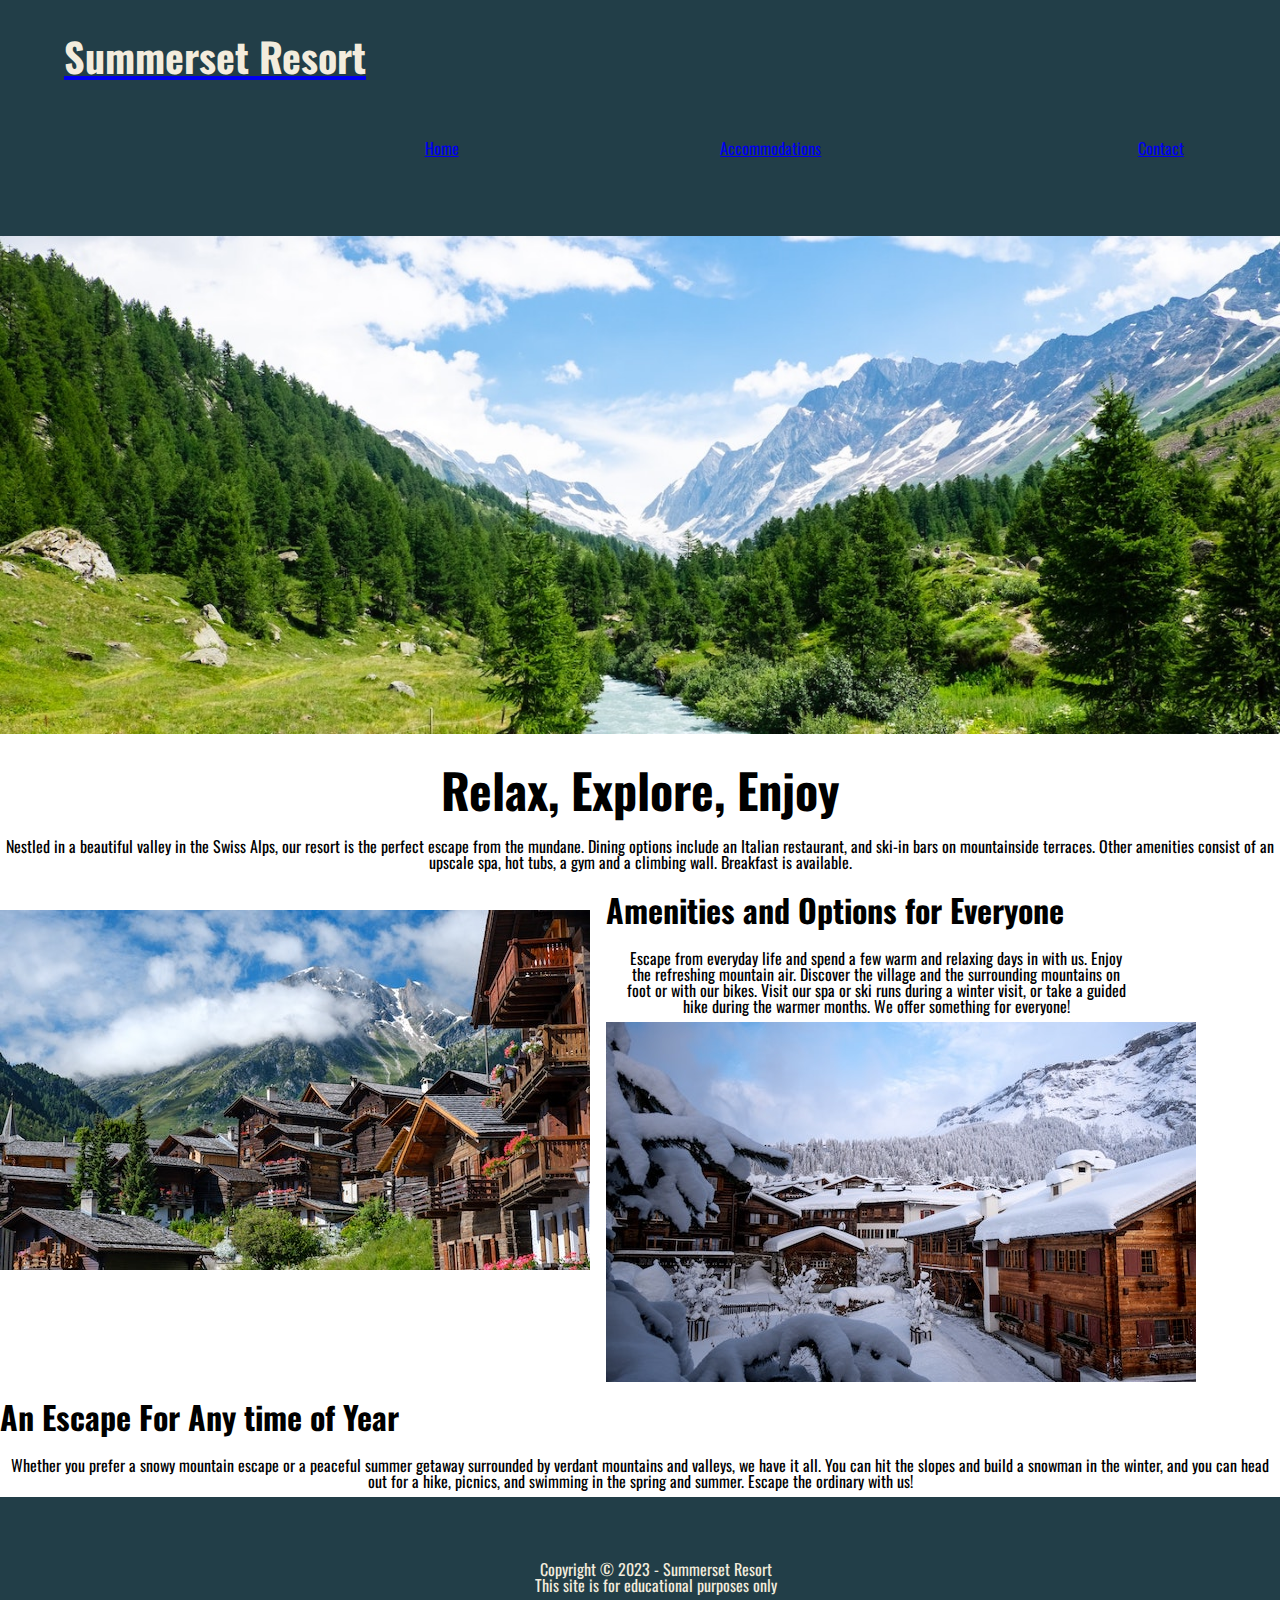
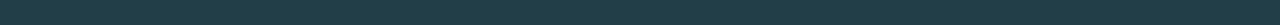
<file: Final Project Design Option 2 copy/index.html>
<!DOCTYPE html>
<html lang="en">
    <head>
        <meta charset="utf-8">
        <title>Summerset Resort</title>
        <meta name="author" content="Jade Castro">
        <meta name="description" content="Final Resort Website">

        <link rel="shortcut icon" href="images/favicon.ico" type="image/x-icon">
        <link rel="icon" href="images/favicon.ico" type="image/x-icon">

        <link rel="preconnect" href="https://fonts.googleapis.com">
        <link rel="preconnect" href="https://fonts.gstatic.com" crossorigin>
        <link href="https://fonts.googleapis.com/css2?family=Oswald:wght@400;700&display=swap" rel="stylesheet">

        <link rel="stylesheet" href="styles.css">
    </head>
    <body>
        <header>
            <a href="#" aria-label="go to home page"><h1>Summerset Resort</h1></a>
            <nav>
                <ul>
                    <li><a href="index.html">Home</a></li>
                    <li><a href="#">Accommodations</a></li>
                    <li><a href="contact.html">Contact</a></li>
                </ul>
            </nav>
        </header>

        <main>
            <section id="image">
                <img src="images/swiss-valley.jpg" alt="green valley with mountains" width="1440" height="400">
            </section>
            <h2>Relax, Explore, Enjoy</h2>
            <p> Nestled in a beautiful valley in the Swiss Alps, our resort is the perfect escape from the mundane. Dining options include an Italian restaurant, and ski-in bars on mountainside terraces. Other amenities consist of an upscale spa, hot tubs, a gym and a climbing wall. Breakfast is available.</p>
            
            <section id="one">
                <img src="images/swiss-chalet.jpg" alt="a cluster of chalets in the mountain" width="590" height="360">
                <h3>Amenities and Options for Everyone</h3>
                <div>
                    <p> Escape from everyday life and spend a few warm and relaxing days in with us. Enjoy the refreshing mountain air. Discover the village and the surrounding mountains on foot or with our bikes. Visit our spa or ski runs during a winter visit, or take a guided hike during the warmer months. We offer something for everyone!</p>
                </div>
            </section>

            <section id="two">
                <img src="images/snowy-chalet.jpg" alt="a cluster of snow covered chalets in the mountain" width="590" height="360">
                <h3>An Escape For Any time of Year</h3>
                <div>
                    <p> Whether you prefer a snowy mountain escape or a peaceful summer getaway surrounded by verdant mountains and valleys, we have it all. You can hit the slopes and build a snowman in the winter, and you can head out for a hike, picnics, and swimming in the spring and summer. Escape the ordinary with us!</p>
                </div>
            </section>
        </main>
        <footer>
            <p>Copyright &copy; 2023 - Summerset Resort</p>
            <p> This site is for educational purposes only</p>
        </footer>
    </body>
</html>
</file>
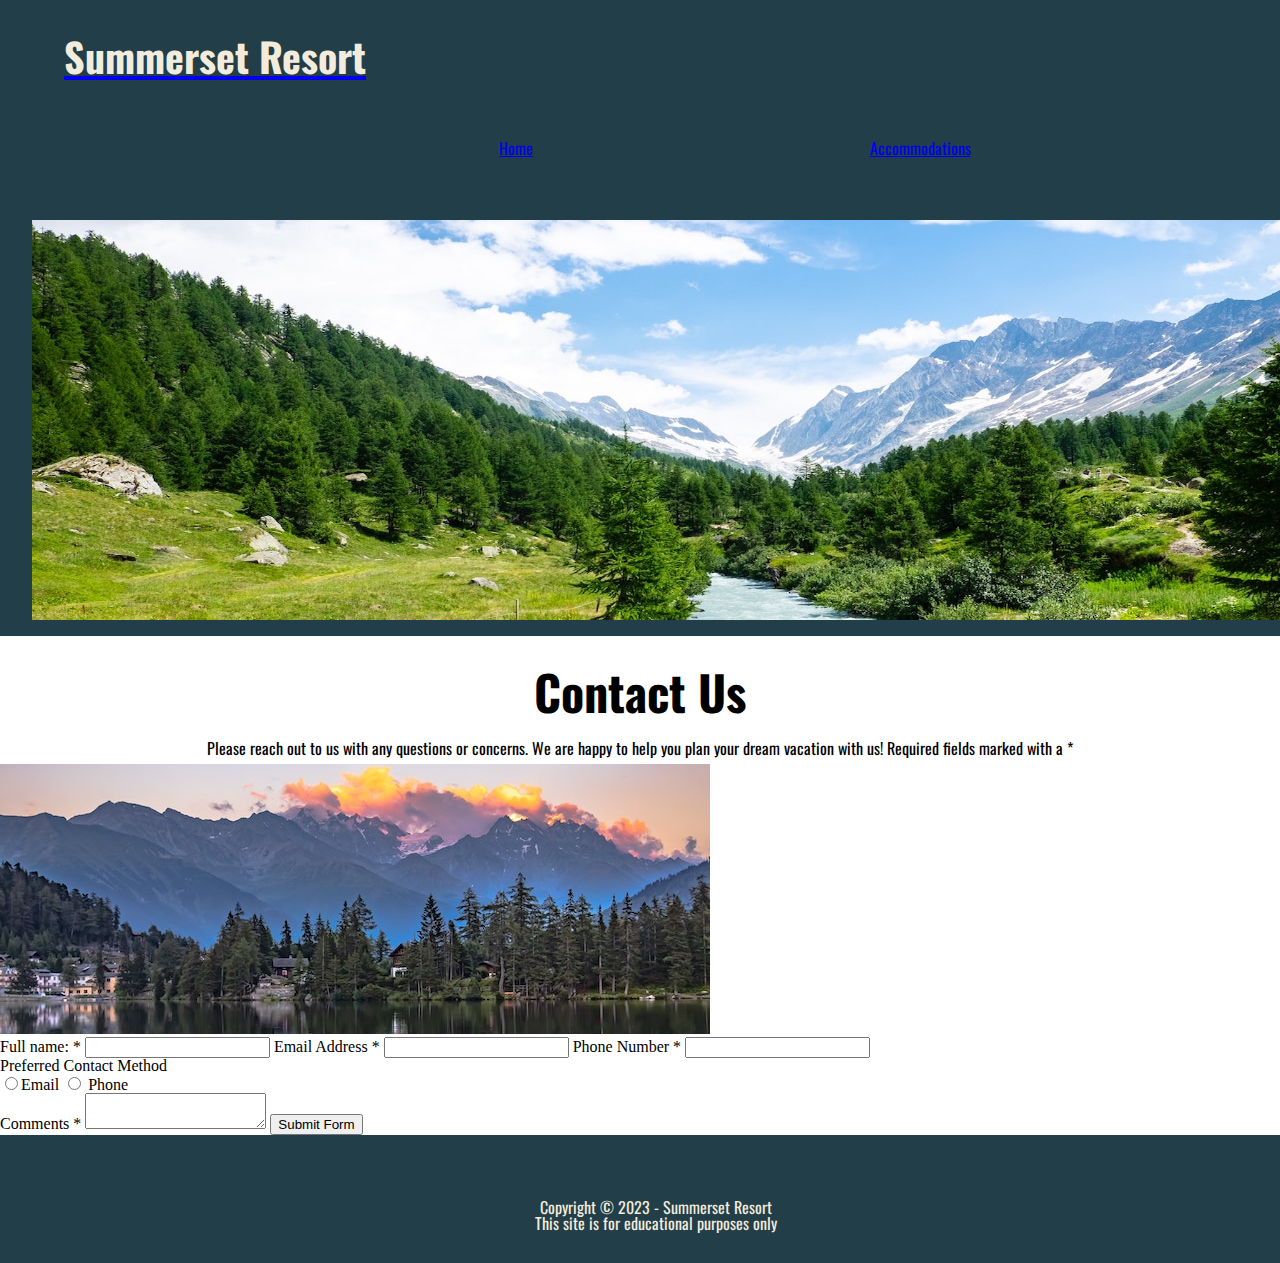
<file: Final Project Design Option 2 copy/contact.html>
<!DOCTYPE html>
<html lang="en">
    <head>
        <meta charset="utf-8">
        <title>Summerset Resort</title>
        <meta name="author" content="Jade Castro">
        <meta name="description" content="Final Resort Website">

        <link rel="shortcut icon" href="images/favicon.ico" type="image/x-icon">
        <link rel="icon" href="images/favicon.ico" type="image/x-icon">

        <link rel="preconnect" href="https://fonts.googleapis.com">
        <link rel="preconnect" href="https://fonts.gstatic.com" crossorigin>
        <link href="https://fonts.googleapis.com/css2?family=Oswald:wght@400;700&display=swap" rel="stylesheet">

        <link rel="stylesheet" href="styles.css">
    </head>
    <body>
        <header>
           <a href="index.html" aria-label="go to home page"><h1>Summerset Resort</h1></a>
            <nav>
                <ul>
                    <li><a href="index.html">Home</a></li>
                    <li><a href="#">Accommodations</a></li>
                    <li><a href="contact.html">Contact</a></li>
                </ul>
            </nav>
            <img src="images/swiss-valley.jpg" alt="green valley with mountains" width="1440" height="400">
        </header>

        <main>
          <h2>Contact Us</h2>
          <p>Please reach out to us with any questions or concerns. We are happy to help you plan your dream vacation with us!
            Required fields marked with a *</p>
            <img src="images/swiss-sunset.jpg" alt="lots of trees bordering the mountains and sunset" width="710" height="270">
            <form action="https://wp.zybooks.com/form-viewer.php" method="POST">
                <label for="my-name">Full name: <span class="required">*</span></label>
                <input type="text" name="my-name" id="my-name" required>

                <label for="my-email">Email Address <span class="required">*</span></label>
                <input type="email" name="my-email" id="my-email" required>

                <label for="my-number">Phone Number <span class="required">*</span></label>
                <input type="text" name="my-number" id="my-number" required>

                <fieldset>
                    <legend>Preferred Contact Method</legend>
                    <input type="radio" name="contact-pref" id="pref-email"
                    <label for="pref-email">Email</label>
                    <input type="radio" name="contact-pref" id="pref-phone">
                    <label for="pref-phone">Phone</label>
                </fieldset>

                <label for="my-comments">Comments <span class="required">*</span></label>
                <textarea name="my-number" id="my-number" required></textarea>

                <input type="submit" name="my-submit" id="my-submit" value="Submit Form">
            </form>
        </main>
        <footer>
            <p>Copyright &copy; 2023 - Summerset Resort</p>
            <p> This site is for educational purposes only</p>
        </footer>
    </body>
</html>
</file>
<file: Final Project Design Option 2 copy/styles.css>
/* OBFUSCATED BY CSSOBFUSCATOR.COM at 2023/12/02 05:29:37 */
body,div,html,span{margin-left:0;}div,span,html,body{margin-bottom:0;}body,html,span,div{margin-right:0;}div,body,span,html{margin-top:0;}span,body,html,div{padding-left:0;}span,html,body,div{padding-bottom:0;}body,html,span,div{padding-right:0;}div,html,span,body{padding-top:0;}html{border-left-width:0;}html{border-bottom-width:0;}html{border-right-width:0;}html{border-top-width:0;}html{border-left-style:none;}html{border-bottom-style:none;}html{border-right-style:none;}html{border-top-style:none;}html{border-left-color:currentColor;}html{border-bottom-color:currentColor;}html{border-right-color:currentColor;}html{border-top-color:currentColor;}html{border-image:none;}html{font-size:100%;}html{font:inherit;}body,div,span,html{vertical-align:baseline;}body{border-left-width:0;}body{border-bottom-width:0;}body{border-right-width:0;}body{border-top-width:0;}body{border-left-style:none;}body{border-bottom-style:none;}body{border-right-style:none;}body{border-top-style:none;}body{border-left-color:currentColor;}body{border-bottom-color:currentColor;}body{border-right-color:currentColor;}body{border-top-color:currentColor;}body{border-image:none;}body{font-size:100%;}body{font:inherit;}blockquote:before{content:"";}div{border-left-width:0;}div{border-bottom-width:0;}div{border-right-width:0;}div{border-top-width:0;}div{border-left-style:none;}div{border-bottom-style:none;}div{border-right-style:none;}div{border-top-style:none;}div{border-left-color:currentColor;}div{border-bottom-color:currentColor;}div{border-right-color:currentColor;}div{border-top-color:currentColor;}div{border-image:none;}div{font-size:100%;}div{font:inherit;}span{border-left-width:0;}span{border-bottom-width:0;}span{border-right-width:0;}span{border-top-width:0;}span{border-left-style:none;}span{border-bottom-style:none;}span{border-right-style:none;}span{border-top-style:none;}span{border-left-color:currentColor;}span{border-bottom-color:currentColor;}span{border-right-color:currentColor;}span{border-top-color:currentColor;}span{border-image:none;}span{font-size:100%;}span{font:inherit;}h1,iframe,object,applet{margin-left:0;}object,iframe,applet,h1{margin-bottom:0;}h1,object,iframe,applet{margin-right:0;}iframe,applet,object,h1{margin-top:0;}h1,iframe,object,applet{padding-left:0;}applet,object,iframe,h1{padding-bottom:0;}object,applet,h1,iframe{padding-right:0;}iframe,h1,object,applet{padding-top:0;}applet{border-left-width:0;}applet{border-bottom-width:0;}applet{border-right-width:0;}applet{border-top-width:0;}applet{border-left-style:none;}applet{border-bottom-style:none;}applet{border-right-style:none;}applet{border-top-style:none;}applet{border-left-color:currentColor;}applet{border-bottom-color:currentColor;}applet{border-right-color:currentColor;}applet{border-top-color:currentColor;}applet{border-image:none;}applet{font-size:100%;}applet{font:inherit;}applet,h1,iframe,object{vertical-align:baseline;}object{border-left-width:0;}object{border-bottom-width:0;}object{border-right-width:0;}object{border-top-width:0;}object{border-left-style:none;}object{border-bottom-style:none;}blockquote:before{content:none;}object{border-right-style:none;}object{border-top-style:none;}object{border-left-color:currentColor;}object{border-bottom-color:currentColor;}object{border-right-color:currentColor;}object{border-top-color:currentColor;}object{border-image:none;}object{font-size:100%;}object{font:inherit;}iframe{border-left-width:0;}iframe{border-bottom-width:0;}iframe{border-right-width:0;}iframe{border-top-width:0;}iframe{border-left-style:none;}iframe{border-bottom-style:none;}iframe{border-right-style:none;}iframe{border-top-style:none;}iframe{border-left-color:currentColor;}iframe{border-bottom-color:currentColor;}iframe{border-right-color:currentColor;}iframe{border-top-color:currentColor;}iframe{border-image:none;}iframe{font-size:100%;}iframe{font:inherit;}h1{border-left-width:0;}h1{border-bottom-width:0;}h1{border-right-width:0;}h1{border-top-width:0;}h1{border-left-style:none;}h1{border-bottom-style:none;}h1{border-right-style:none;}h1{border-top-style:none;}h1{border-left-color:currentColor;}h1{border-bottom-color:currentColor;}h1{border-right-color:currentColor;}h1{border-top-color:currentColor;}h1{border-image:none;}h1{font-size:100%;}h1{font:inherit;}#image img{display:block;}h2,h5,h4,h3{margin-left:0;}h3,h2,h5,h4{margin-bottom:0;}h5,h2,h4,h3{margin-right:0;}h3,h5,h2,h4{margin-top:0;}h5,h4,h2,h3{padding-left:0;}h5,h3,h2,h4{padding-bottom:0;}h4,h3,h5,h2{padding-right:0;}h2,h3,h4,h5{padding-top:0;}h2{border-left-width:0;}h2{border-bottom-width:0;}h2{border-right-width:0;}h2{border-top-width:0;}h2{border-left-style:none;}h2{border-bottom-style:none;}h2{border-right-style:none;}h2{border-top-style:none;}h2{border-left-color:currentColor;}h2{border-bottom-color:currentColor;}h2{border-right-color:currentColor;}h2{border-top-color:currentColor;}h2{border-image:none;}h2{font-size:100%;}h2{font:inherit;}h3,h2{vertical-align:baseline;}h3{border-left-width:0;}h3{border-bottom-width:0;}h3{border-right-width:0;}h3{border-top-width:0;}h3{border-left-style:none;}h3{border-bottom-style:none;}blockquote:after{content:"";}h3{border-right-style:none;}h3{border-top-style:none;}h3{border-left-color:currentColor;}h3{border-bottom-color:currentColor;}h3{border-right-color:currentColor;}h3{border-top-color:currentColor;}h3{border-image:none;}h3{font-size:100%;}h3{font:inherit;}h4{border-left-width:0;}h4{border-bottom-width:0;}h4{border-right-width:0;}h4{border-top-width:0;}h4{border-left-style:none;}h4{border-bottom-style:none;}h4{border-right-style:none;}h4{border-top-style:none;}:root{--dk-blue:#223e48;}h4{border-left-color:currentColor;}h4{border-bottom-color:currentColor;}h4{border-right-color:currentColor;}h4{border-top-color:currentColor;}h4{border-image:none;}h4{font-size:100%;}h4{font:inherit;}blockquote:after{content:none;}h5,p,h6,h4{vertical-align:baseline;}h5{border-left-width:0;}h5{border-bottom-width:0;}h5{border-right-width:0;}h5{border-top-width:0;}h5{border-left-style:none;}h5{border-bottom-style:none;}h5{border-right-style:none;}h5{border-top-style:none;}h5{border-left-color:currentColor;}h5{border-bottom-color:currentColor;}h5{border-right-color:currentColor;}h5{border-top-color:currentColor;}h5{border-image:none;}h5{font-size:100%;}h5{font:inherit;}h6,blockquote,pre,p{margin-left:0;}h6,pre,p,blockquote{margin-bottom:0;}blockquote,p,pre,h6{margin-right:0;}pre,p,h6,blockquote{margin-top:0;}pre,blockquote,h6,p{padding-left:0;}pre,p,h6,blockquote{padding-bottom:0;}blockquote,p,pre,h6{padding-right:0;}blockquote,h6,pre,p{padding-top:0;}h6{border-left-width:0;}h6{border-bottom-width:0;}h6{border-right-width:0;}h6{border-top-width:0;}h6{border-left-style:none;}h6{border-bottom-style:none;}h6{border-right-style:none;}h6{border-top-style:none;}h6{border-left-color:currentColor;}h6{border-bottom-color:currentColor;}h6{border-right-color:currentColor;}h6{border-top-color:currentColor;}h6{border-image:none;}h6{font-size:100%;}h6{font:inherit;}p{border-left-width:0;}p{border-bottom-width:0;}p{border-right-width:0;}p{border-top-width:0;}p{border-left-style:none;}p{border-bottom-style:none;}p{border-right-style:none;}p{border-top-style:none;}p{border-left-color:currentColor;}p{border-bottom-color:currentColor;}p{border-right-color:currentColor;}p{border-top-color:currentColor;}p{border-image:none;}p{font-size:100%;}p{font:inherit;}blockquote{border-left-width:0;}blockquote{border-bottom-width:0;}blockquote{border-right-width:0;}blockquote{border-top-width:0;}blockquote{border-left-style:none;}blockquote{border-bottom-style:none;}blockquote{border-right-style:none;}blockquote{border-top-style:none;}blockquote{border-left-color:currentColor;}blockquote{border-bottom-color:currentColor;}blockquote{border-right-color:currentColor;}blockquote{border-top-color:currentColor;}blockquote{border-image:none;}blockquote{font-size:100%;}blockquote{font:inherit;}a,pre,abbr,blockquote{vertical-align:baseline;}pre{border-left-width:0;}pre{border-bottom-width:0;}pre{border-right-width:0;}pre{border-top-width:0;}pre{border-left-style:none;}pre{border-bottom-style:none;}pre{border-right-style:none;}pre{border-top-style:none;}pre{border-left-color:currentColor;}pre{border-bottom-color:currentColor;}pre{border-right-color:currentColor;}pre{border-top-color:currentColor;}pre{border-image:none;}pre{font-size:100%;}pre{font:inherit;}acronym,address,a,abbr{margin-left:0;}a,address,abbr,acronym{margin-bottom:0;}a,address,acronym,abbr{margin-right:0;}abbr,acronym,address,a{margin-top:0;}address,a,abbr,acronym{padding-left:0;}abbr,a,address,acronym{padding-bottom:0;}acronym,a,abbr,address{padding-right:0;}a,acronym,address,abbr{padding-top:0;}a{border-left-width:0;}a{border-bottom-width:0;}a{border-right-width:0;}a{border-top-width:0;}a{border-left-style:none;}a{border-bottom-style:none;}a{border-right-style:none;}a{border-top-style:none;}a{border-left-color:currentColor;}a{border-bottom-color:currentColor;}a{border-right-color:currentColor;}a{border-top-color:currentColor;}a{border-image:none;}a{font-size:100%;}a{font:inherit;}abbr{border-left-width:0;}abbr{border-bottom-width:0;}abbr{border-right-width:0;}abbr{border-top-width:0;}abbr{border-left-style:none;}abbr{border-bottom-style:none;}abbr{border-right-style:none;}q:before{content:"";}abbr{border-top-style:none;}abbr{border-left-color:currentColor;}abbr{border-bottom-color:currentColor;}abbr{border-right-color:currentColor;}abbr{border-top-color:currentColor;}abbr{border-image:none;}abbr{font-size:100%;}abbr{font:inherit;}acronym{border-left-width:0;}acronym{border-bottom-width:0;}acronym{border-right-width:0;}acronym{border-top-width:0;}acronym{border-left-style:none;}acronym{border-bottom-style:none;}acronym{border-right-style:none;}acronym{border-top-style:none;}acronym{border-left-color:currentColor;}acronym{border-bottom-color:currentColor;}acronym{border-right-color:currentColor;}acronym{border-top-color:currentColor;}acronym{border-image:none;}acronym{font-size:100%;}acronym{font:inherit;}address,cite,big,acronym{vertical-align:baseline;}address{border-left-width:0;}address{border-bottom-width:0;}address{border-right-width:0;}address{border-top-width:0;}address{border-left-style:none;}address{border-bottom-style:none;}address{border-right-style:none;}address{border-top-style:none;}address{border-left-color:currentColor;}address{border-bottom-color:currentColor;}address{border-right-color:currentColor;}address{border-top-color:currentColor;}address{border-image:none;}address{font-size:100%;}address{font:inherit;}del,code,big,cite{margin-left:0;}code,big,del,cite{margin-bottom:0;}big,del,code,cite{margin-right:0;}big,code,cite,del{margin-top:0;}big,del,cite,code{padding-left:0;}code,cite,big,del{padding-bottom:0;}cite,big,code,del{padding-right:0;}del,cite,code,big{padding-top:0;}big{border-left-width:0;}big{border-bottom-width:0;}big{border-right-width:0;}big{border-top-width:0;}big{border-left-style:none;}big{border-bottom-style:none;}big{border-right-style:none;}big{border-top-style:none;}big{border-left-color:currentColor;}big{border-bottom-color:currentColor;}big{border-right-color:currentColor;}big{border-top-color:currentColor;}big{border-image:none;}big{font-size:100%;}q:before{content:none;}big{font:inherit;}cite{border-left-width:0;}cite{border-bottom-width:0;}cite{border-right-width:0;}cite{border-top-width:0;}cite{border-left-style:none;}cite{border-bottom-style:none;}cite{border-right-style:none;}cite{border-top-style:none;}cite{border-left-color:currentColor;}cite{border-bottom-color:currentColor;}cite{border-right-color:currentColor;}cite{border-top-color:currentColor;}cite{border-image:none;}cite{font-size:100%;}cite{font:inherit;}code{border-left-width:0;}code{border-bottom-width:0;}code{border-right-width:0;}code{border-top-width:0;}code{border-left-style:none;}code{border-bottom-style:none;}code{border-right-style:none;}code{border-top-style:none;}code{border-left-color:currentColor;}code{border-bottom-color:currentColor;}code{border-right-color:currentColor;}code{border-top-color:currentColor;}code{border-image:none;}code{font-size:100%;}code{font:inherit;}del,em,code,dfn{vertical-align:baseline;}del{border-left-width:0;}del{border-bottom-width:0;}del{border-right-width:0;}del{border-top-width:0;}del{border-left-style:none;}del{border-bottom-style:none;}del{border-right-style:none;}del{border-top-style:none;}del{border-left-color:currentColor;}del{border-bottom-color:currentColor;}del{border-right-color:currentColor;}del{border-top-color:currentColor;}del{border-image:none;}del{font-size:100%;}del{font:inherit;}ins,img,dfn,em{margin-left:0;}ins,dfn,img,em{margin-bottom:0;}ins,em,dfn,img{margin-right:0;}ins,img,em,dfn{margin-top:0;}dfn,em{padding-left:0;}em,dfn{padding-bottom:0;}em,dfn{padding-right:0;}dfn,em{padding-top:0;}dfn{border-left-width:0;}dfn{border-bottom-width:0;}dfn{border-right-width:0;}dfn{border-top-width:0;}dfn{border-left-style:none;}dfn{border-bottom-style:none;}dfn{border-right-style:none;}dfn{border-top-style:none;}dfn{border-left-color:currentColor;}dfn{border-bottom-color:currentColor;}dfn{border-right-color:currentColor;}dfn{border-top-color:currentColor;}dfn{border-image:none;}dfn{font-size:100%;}dfn{font:inherit;}#image img{height:auto;}em{border-left-width:0;}em{border-bottom-width:0;}em{border-right-width:0;}em{border-top-width:0;}em{border-left-style:none;}em{border-bottom-style:none;}em{border-right-style:none;}em{border-top-style:none;}em{border-left-color:currentColor;}em{border-bottom-color:currentColor;}em{border-right-color:currentColor;}em{border-top-color:currentColor;}em{border-image:none;}em{font-size:100%;}em{font:inherit;}#image img{width:100%;}ins,q,kbd,img{padding-left:0;}kbd,ins,img,q{padding-bottom:0;}ins,img,kbd,q{padding-right:0;}kbd,img,ins,q{padding-top:0;}img{border-left-width:0;}img{border-bottom-width:0;}img{border-right-width:0;}img{border-top-width:0;}img{border-left-style:none;}img{border-bottom-style:none;}img{border-right-style:none;}img{border-top-style:none;}img{border-left-color:currentColor;}img{border-bottom-color:currentColor;}img{border-right-color:currentColor;}img{border-top-color:currentColor;}img{border-image:none;}img{font-size:100%;}img{font:inherit;}img,ins,q,kbd{vertical-align:baseline;}ins{border-left-width:0;}ins{border-bottom-width:0;}ins{border-right-width:0;}ins{border-top-width:0;}ins{border-left-style:none;}ins{border-bottom-style:none;}ins{border-right-style:none;}ins{border-top-style:none;}ins{border-left-color:currentColor;}ins{border-bottom-color:currentColor;}ins{border-right-color:currentColor;}ins{border-top-color:currentColor;}ins{border-image:none;}ins{font-size:100%;}ins{font:inherit;}q,s,kbd,samp{margin-left:0;}samp,q,s,kbd{margin-bottom:0;}q,kbd,s,samp{margin-right:0;}s,kbd,q,samp{margin-top:0;}kbd{border-left-width:0;}kbd{border-bottom-width:0;}kbd{border-right-width:0;}kbd{border-top-width:0;}kbd{border-left-style:none;}kbd{border-bottom-style:none;}kbd{border-right-style:none;}kbd{border-top-style:none;}kbd{border-left-color:currentColor;}kbd{border-bottom-color:currentColor;}kbd{border-right-color:currentColor;}kbd{border-top-color:currentColor;}kbd{border-image:none;}kbd{font-size:100%;}kbd{font:inherit;}q{border-left-width:0;}q{border-bottom-width:0;}q{border-right-width:0;}q{border-top-width:0;}q{border-left-style:none;}q{border-bottom-style:none;}q{border-right-style:none;}q{border-top-style:none;}q{border-left-color:currentColor;}q{border-bottom-color:currentColor;}q{border-right-color:currentColor;}q{border-top-color:currentColor;}q{border-image:none;}q{font-size:100%;}q{font:inherit;}s,samp,strike,small{padding-left:0;}s,strike,small,samp{padding-bottom:0;}s,strike,samp,small{padding-right:0;}strike,s,samp,small{padding-top:0;}s{border-left-width:0;}s{border-bottom-width:0;}s{border-right-width:0;}s{border-top-width:0;}s{border-left-style:none;}s{border-bottom-style:none;}s{border-right-style:none;}s{border-top-style:none;}s{border-left-color:currentColor;}s{border-bottom-color:currentColor;}s{border-right-color:currentColor;}s{border-top-color:currentColor;}s{border-image:none;}s{font-size:100%;}s{font:inherit;}samp,small,strike,s{vertical-align:baseline;}samp{border-left-width:0;}samp{border-bottom-width:0;}samp{border-right-width:0;}q:after{content:"";}samp{border-top-width:0;}samp{border-left-style:none;}samp{border-bottom-style:none;}samp{border-right-style:none;}samp{border-top-style:none;}samp{border-left-color:currentColor;}samp{border-bottom-color:currentColor;}samp{border-right-color:currentColor;}samp{border-top-color:currentColor;}samp{border-image:none;}samp{font-size:100%;}samp{font:inherit;}small,sub,strong,strike{margin-left:0;}strike,small,strong,sub{margin-bottom:0;}sub,strike,strong,small{margin-right:0;}small,strike,sub,strong{margin-top:0;}small{border-left-width:0;}small{border-bottom-width:0;}small{border-right-width:0;}small{border-top-width:0;}small{border-left-style:none;}small{border-bottom-style:none;}small{border-right-style:none;}small{border-top-style:none;}small{border-left-color:currentColor;}small{border-bottom-color:currentColor;}small{border-right-color:currentColor;}small{border-top-color:currentColor;}small{border-image:none;}small{font-size:100%;}small{font:inherit;}strike{border-left-width:0;}strike{border-bottom-width:0;}strike{border-right-width:0;}strike{border-top-width:0;}strike{border-left-style:none;}strike{border-bottom-style:none;}strike{border-right-style:none;}strike{border-top-style:none;}strike{border-left-color:currentColor;}strike{border-bottom-color:currentColor;}strike{border-right-color:currentColor;}strike{border-top-color:currentColor;}strike{border-image:none;}strike{font-size:100%;}strike{font:inherit;}sub,strong{padding-left:0;}strong,sub{padding-bottom:0;}sub,strong{padding-right:0;}strong,sub{padding-top:0;}strong{border-left-width:0;}strong{border-bottom-width:0;}strong{border-right-width:0;}strong{border-top-width:0;}#one div{float:left;}strong{border-left-style:none;}strong{border-bottom-style:none;}strong{border-right-style:none;}strong{border-top-style:none;}strong{border-left-color:currentColor;}strong{border-bottom-color:currentColor;}strong{border-right-color:currentColor;}strong{border-top-color:currentColor;}strong{border-image:none;}strong{font-size:100%;}strong{font:inherit;}sub,strong{vertical-align:baseline;}q:after{content:none;}sub{border-left-width:0;}nav ul{display:grid;}sub{border-bottom-width:0;}sub{border-right-width:0;}sub{border-top-width:0;}sub{border-left-style:none;}sub{border-bottom-style:none;}sub{border-right-style:none;}sub{border-top-style:none;}sub{border-left-color:currentColor;}sub{border-bottom-color:currentColor;}sub{border-right-color:currentColor;}sub{border-top-color:currentColor;}sub{border-image:none;}sub{font-size:100%;}sub{font:inherit;}b,tt,sup,var{margin-left:0;}b,sup,var,tt{margin-bottom:0;}var,tt,b,sup{margin-right:0;}sup,b,var,tt{margin-top:0;}tt,sup,b,var{padding-left:0;}tt,sup,b,var{padding-bottom:0;}b,sup,var,tt{padding-right:0;}tt,b,var,sup{padding-top:0;}sup{border-left-width:0;}sup{border-bottom-width:0;}sup{border-right-width:0;}sup{border-top-width:0;}sup{border-left-style:none;}sup{border-bottom-style:none;}sup{border-right-style:none;}sup{border-top-style:none;}sup{border-left-color:currentColor;}sup{border-bottom-color:currentColor;}sup{border-right-color:currentColor;}sup{border-top-color:currentColor;}sup{border-image:none;}sup{font-size:100%;}sup{font:inherit;}var,b,tt,sup{vertical-align:baseline;}tt{border-left-width:0;}tt{border-bottom-width:0;}tt{border-right-width:0;}tt{border-top-width:0;}tt{border-left-style:none;}tt{border-bottom-style:none;}tt{border-right-style:none;}tt{border-top-style:none;}tt{border-left-color:currentColor;}tt{border-bottom-color:currentColor;}tt{border-right-color:currentColor;}tt{border-top-color:currentColor;}tt{border-image:none;}tt{font-size:100%;}tt{font:inherit;}var{border-left-width:0;}var{border-bottom-width:0;}var{border-right-width:0;}var{border-top-width:0;}var{border-left-style:none;}var{border-bottom-style:none;}var{border-right-style:none;}#one div{width:375pt;}var{border-top-style:none;}var{border-left-color:currentColor;}var{border-bottom-color:currentColor;}var{border-right-color:currentColor;}var{border-top-color:currentColor;}var{border-image:none;}var{font-size:100%;}var{font:inherit;}b{border-left-width:0;}b{border-bottom-width:0;}b{border-right-width:0;}b{border-top-width:0;}b{border-left-style:none;}b{border-bottom-style:none;}b{border-right-style:none;}b{border-top-style:none;}b{border-left-color:currentColor;}b{border-bottom-color:currentColor;}b{border-right-color:currentColor;}b{border-top-color:currentColor;}b{border-image:none;}b{font-size:100%;}b{font:inherit;}u,dl,i,center{margin-left:0;}i,center,dl,u{margin-bottom:0;}u,i,dl,center{margin-right:0;}i,u,center,dl{margin-top:0;}center,i,u,dl{padding-left:0;}u,i,center,dl{padding-bottom:0;}dl,center,i,u{padding-right:0;}center,u,dl,i{padding-top:0;}u{border-left-width:0;}u{border-bottom-width:0;}u{border-right-width:0;}u{border-top-width:0;}u{border-left-style:none;}u{border-bottom-style:none;}u{border-right-style:none;}u{border-top-style:none;}u{border-left-color:currentColor;}u{border-bottom-color:currentColor;}u{border-right-color:currentColor;}u{border-top-color:currentColor;}u{border-image:none;}u{font-size:100%;}u{font:inherit;}i,u,center,dl{vertical-align:baseline;}i{border-left-width:0;}i{border-bottom-width:0;}i{border-right-width:0;}i{border-top-width:0;}i{border-left-style:none;}i{border-bottom-style:none;}i{border-right-style:none;}i{border-top-style:none;}i{border-left-color:currentColor;}i{border-bottom-color:currentColor;}i{border-right-color:currentColor;}i{border-top-color:currentColor;}i{border-image:none;}i{font-size:100%;}i{font:inherit;}center{border-left-width:0;}center{border-bottom-width:0;}center{border-right-width:0;}center{border-top-width:0;}center{border-left-style:none;}center{border-bottom-style:none;}center{border-right-style:none;}center{border-top-style:none;}center{border-left-color:currentColor;}center{border-bottom-color:currentColor;}center{border-right-color:currentColor;}center{border-top-color:currentColor;}center{border-image:none;}center{font-size:100%;}center{font:inherit;}dl{border-left-width:0;}dl{border-bottom-width:0;}dl{border-right-width:0;}dl{border-top-width:0;}dl{border-left-style:none;}dl{border-bottom-style:none;}dl{border-right-style:none;}dl{border-top-style:none;}dl{border-left-color:currentColor;}dl{border-bottom-color:currentColor;}dl{border-right-color:currentColor;}dl{border-top-color:currentColor;}dl{border-image:none;}dl{font-size:100%;}dl{font:inherit;}dt,dd,ol,ul{margin-left:0;}ol,ul,dd,dt{margin-bottom:0;}ol,dt,dd,ul{margin-right:0;}dd,ol,dt,ul{margin-top:0;}ul,dd,dt,ol{padding-left:0;}ul,dd,dt,ol{padding-bottom:0;}ol,ul,dt,dd{padding-right:0;}dd,ol,ul,dt{padding-top:0;}dt{border-left-width:0;}dt{border-bottom-width:0;}dt{border-right-width:0;}dt{border-top-width:0;}dt{border-left-style:none;}dt{border-bottom-style:none;}dt{border-right-style:none;}#one div{padding-left:1.25rem;}dt{border-top-style:none;}dt{border-left-color:currentColor;}dt{border-bottom-color:currentColor;}dt{border-right-color:currentColor;}dt{border-top-color:currentColor;}dt{border-image:none;}dt{font-size:100%;}dt{font:inherit;}dt,dd,ul,ol{vertical-align:baseline;}dd{border-left-width:0;}dd{border-bottom-width:0;}dd{border-right-width:0;}dd{border-top-width:0;}dd{border-left-style:none;}dd{border-bottom-style:none;}dd{border-right-style:none;}dd{border-top-style:none;}dd{border-left-color:currentColor;}dd{border-bottom-color:currentColor;}dd{border-right-color:currentColor;}dd{border-top-color:currentColor;}dd{border-image:none;}dd{font-size:100%;}dd{font:inherit;}ol{border-left-width:0;}#one div{padding-bottom:0rem;}ol{border-bottom-width:0;}ol{border-right-width:0;}ol{border-top-width:0;}ol{border-left-style:none;}ol{border-bottom-style:none;}ol{border-right-style:none;}ol{border-top-style:none;}ol{border-left-color:currentColor;}ol{border-bottom-color:currentColor;}ol{border-right-color:currentColor;}ol{border-top-color:currentColor;}ol{border-image:none;}ol{font-size:100%;}ol{font:inherit;}ul{border-left-width:0;}ul{border-bottom-width:0;}ul{border-right-width:0;}ul{border-top-width:0;}ul{border-left-style:none;}ul{border-bottom-style:none;}ul{border-right-style:none;}ul{border-top-style:none;}ul{border-left-color:currentColor;}ul{border-bottom-color:currentColor;}ul{border-right-color:currentColor;}ul{border-top-color:currentColor;}ul{border-image:none;}ul{font-size:100%;}ul{font:inherit;}fieldset,li{margin-left:0;}fieldset,li{margin-bottom:0;}li,fieldset{margin-right:0;}fieldset,li{margin-top:0;}fieldset,li{padding-left:0;}li,fieldset{padding-bottom:0;}fieldset,li{padding-right:0;}fieldset,li{padding-top:0;}li{border-left-width:0;}li{border-bottom-width:0;}li{border-right-width:0;}li{border-top-width:0;}li{border-left-style:none;}li{border-bottom-style:none;}li{border-right-style:none;}li{border-top-style:none;}li{border-left-color:currentColor;}li{border-bottom-color:currentColor;}li{border-right-color:currentColor;}li{border-top-color:currentColor;}li{border-image:none;}li{font-size:100%;}li{font:inherit;}fieldset,li{vertical-align:baseline;}nav ul{grid-template-columns:1fr 1fr 1fr;}nav ul{gap:0rem;}fieldset{border-left-width:0;}fieldset{border-bottom-width:0;}fieldset{border-right-width:0;}fieldset{border-top-width:0;}fieldset{border-left-style:none;}fieldset{border-bottom-style:none;}fieldset{border-right-style:none;}fieldset{border-top-style:none;}fieldset{border-left-color:currentColor;}fieldset{border-bottom-color:currentColor;}fieldset{border-right-color:currentColor;}fieldset{border-top-color:currentColor;}fieldset{border-image:none;}fieldset{font-size:100%;}fieldset{font:inherit;}nav ul{margin-left:4em;}legend,label,table,form{margin-left:0;}label,form,table,legend{margin-bottom:0;}table,form,label,legend{margin-right:0;}table,label,form,legend{margin-top:0;}form,legend,table,label{padding-left:0;}form,legend,table,label{padding-bottom:0;}legend,table,form,label{padding-right:0;}legend,form,table,label{padding-top:0;}form{border-left-width:0;}form{border-bottom-width:0;}form{border-right-width:0;}form{border-top-width:0;}form{border-left-style:none;}form{border-bottom-style:none;}form{border-right-style:none;}form{border-top-style:none;}form{border-left-color:currentColor;}form{border-bottom-color:currentColor;}form{border-right-color:currentColor;}form{border-top-color:currentColor;}form{border-image:none;}form{font-size:100%;}form{font:inherit;}label,table,legend,form{vertical-align:baseline;}label{border-left-width:0;}label{border-bottom-width:0;}label{border-right-width:0;}label{border-top-width:0;}label{border-left-style:none;}label{border-bottom-style:none;}label{border-right-style:none;}label{border-top-style:none;}label{border-left-color:currentColor;}label{border-bottom-color:currentColor;}label{border-right-color:currentColor;}label{border-top-color:currentColor;}label{border-image:none;}label{font-size:100%;}label{font:inherit;}legend{border-left-width:0;}legend{border-bottom-width:0;}legend{border-right-width:0;}legend{border-top-width:0;}legend{border-left-style:none;}legend{border-bottom-style:none;}legend{border-right-style:none;}legend{border-top-style:none;}legend{border-left-color:currentColor;}legend{border-bottom-color:currentColor;}legend{border-right-color:currentColor;}legend{border-top-color:currentColor;}legend{border-image:none;}legend{font-size:100%;}legend{font:inherit;}nav ul{margin-bottom:4em;}table{border-left-width:0;}table{border-bottom-width:0;}table{border-right-width:0;}table{border-top-width:0;}table{border-left-style:none;}table{border-bottom-style:none;}table{border-right-style:none;}table{border-top-style:none;}table{border-left-color:currentColor;}table{border-bottom-color:currentColor;}table{border-right-color:currentColor;}table{border-top-color:currentColor;}table{border-image:none;}table{font-size:100%;}table{font:inherit;}caption,tbody,thead,tfoot{margin-left:0;}tfoot,tbody,caption,thead{margin-bottom:0;}caption,thead,tbody,tfoot{margin-right:0;}caption,tfoot,tbody,thead{margin-top:0;}thead,tbody,tfoot,caption{padding-left:0;}tbody,tfoot,caption,thead{padding-bottom:0;}caption,tfoot,thead,tbody{padding-right:0;}thead,tfoot,caption,tbody{padding-top:0;}caption{border-left-width:0;}caption{border-bottom-width:0;}caption{border-right-width:0;}caption{border-top-width:0;}caption{border-left-style:none;}caption{border-bottom-style:none;}caption{border-right-style:none;}caption{border-top-style:none;}caption{border-left-color:currentColor;}caption{border-bottom-color:currentColor;}caption{border-right-color:currentColor;}caption{border-top-color:currentColor;}caption{border-image:none;}caption{font-size:100%;}caption{font:inherit;}caption,tbody{vertical-align:baseline;}nav ul{margin-right:4em;}tbody{border-left-width:0;}tbody{border-bottom-width:0;}tbody{border-right-width:0;}tbody{border-top-width:0;}tbody{border-left-style:none;}tbody{border-bottom-style:none;}tbody{border-right-style:none;}tbody{border-top-style:none;}tbody{border-left-color:currentColor;}tbody{border-bottom-color:currentColor;}tbody{border-right-color:currentColor;}tbody{border-top-color:currentColor;}tbody{border-image:none;}tbody{font-size:100%;}tbody{font:inherit;}tfoot{border-left-width:0;}tfoot{border-bottom-width:0;}tfoot{border-right-width:0;}tfoot{border-top-width:0;}tfoot{border-left-style:none;}tfoot{border-bottom-style:none;}tfoot{border-right-style:none;}tfoot{border-top-style:none;}tfoot{border-left-color:currentColor;}tfoot{border-bottom-color:currentColor;}tfoot{border-right-color:currentColor;}tfoot{border-top-color:currentColor;}tfoot{border-image:none;}tfoot{font-size:100%;}nav ul{margin-top:4em;}tfoot{font:inherit;}tr,tfoot,th,thead{vertical-align:baseline;}thead{border-left-width:0;}thead{border-bottom-width:0;}thead{border-right-width:0;}thead{border-top-width:0;}thead{border-left-style:none;}thead{border-bottom-style:none;}thead{border-right-style:none;}thead{border-top-style:none;}thead{border-left-color:currentColor;}thead{border-bottom-color:currentColor;}thead{border-right-color:currentColor;}thead{border-top-color:currentColor;}thead{border-image:none;}thead{font-size:100%;}thead{font:inherit;}article,td,tr,th{margin-left:0;}th,td,article,tr{margin-bottom:0;}th,td,tr,article{margin-right:0;}th,tr,article,td{margin-top:0;}td,article,tr,th{padding-left:0;}th,tr,article,td{padding-bottom:0;}td,article,tr,th{padding-right:0;}th,tr,td,article{padding-top:0;}tr{border-left-width:0;}tr{border-bottom-width:0;}tr{border-right-width:0;}tr{border-top-width:0;}tr{border-left-style:none;}tr{border-bottom-style:none;}tr{border-right-style:none;}tr{border-top-style:none;}tr{border-left-color:currentColor;}tr{border-bottom-color:currentColor;}tr{border-right-color:currentColor;}tr{border-top-color:currentColor;}tr{border-image:none;}tr{font-size:100%;}tr{font:inherit;}th{border-left-width:0;}th{border-bottom-width:0;}th{border-right-width:0;}th{border-top-width:0;}th{border-left-style:none;}th{border-bottom-style:none;}th{border-right-style:none;}th{border-top-style:none;}th{border-left-color:currentColor;}th{border-bottom-color:currentColor;}th{border-right-color:currentColor;}th{border-top-color:currentColor;}th{border-image:none;}th{font-size:100%;}th{font:inherit;}td{border-left-width:0;}td{border-bottom-width:0;}td{border-right-width:0;}td{border-top-width:0;}td{border-left-style:none;}td{border-bottom-style:none;}td{border-right-style:none;}td{border-top-style:none;}td{border-left-color:currentColor;}td{border-bottom-color:currentColor;}td{border-right-color:currentColor;}td{border-top-color:currentColor;}td{border-image:none;}td{font-size:100%;}td{font:inherit;}article,td{vertical-align:baseline;}main p{text-align:center;}article{border-left-width:0;}article{border-bottom-width:0;}article{border-right-width:0;}article{border-top-width:0;}article{border-left-style:none;}article{border-bottom-style:none;}article{border-right-style:none;}article{border-top-style:none;}main p{width:100%;}#one div{padding-right:1.25rem;}article{border-left-color:currentColor;}article{border-bottom-color:currentColor;}article{border-right-color:currentColor;}article{border-top-color:currentColor;}article{border-image:none;}article{font-size:100%;}article{font:inherit;}details,aside,canvas,embed{margin-left:0;}canvas,details,embed,aside{margin-bottom:0;}aside,details,embed,canvas{margin-right:0;}aside,details,embed,canvas{margin-top:0;}aside,details,embed,canvas{padding-left:0;}canvas,details,aside,embed{padding-bottom:0;}details,embed,aside,canvas{padding-right:0;}canvas,details,aside,embed{padding-top:0;}aside{border-left-width:0;}aside{border-bottom-width:0;}aside{border-right-width:0;}aside{border-top-width:0;}aside{border-left-style:none;}aside{border-bottom-style:none;}aside{border-right-style:none;}aside{border-top-style:none;}aside{border-left-color:currentColor;}aside{border-bottom-color:currentColor;}aside{border-right-color:currentColor;}aside{border-top-color:currentColor;}aside{border-image:none;}aside{font-size:100%;}aside{font:inherit;}details,embed,aside,canvas{vertical-align:baseline;}canvas{border-left-width:0;}canvas{border-bottom-width:0;}canvas{border-right-width:0;}canvas{border-top-width:0;}canvas{border-left-style:none;}canvas{border-bottom-style:none;}canvas{border-right-style:none;}canvas{border-top-style:none;}canvas{border-left-color:currentColor;}canvas{border-bottom-color:currentColor;}canvas{border-right-color:currentColor;}canvas{border-top-color:currentColor;}canvas{border-image:none;}canvas{font-size:100%;}canvas{font:inherit;}details{border-left-width:0;}details{border-bottom-width:0;}details{border-right-width:0;}details{border-top-width:0;}details{border-left-style:none;}details{border-bottom-style:none;}details{border-right-style:none;}details{border-top-style:none;}details{border-left-color:currentColor;}details{border-bottom-color:currentColor;}details{border-right-color:currentColor;}details{border-top-color:currentColor;}details{border-image:none;}details{font-size:100%;}details{font:inherit;}embed{border-left-width:0;}embed{border-bottom-width:0;}embed{border-right-width:0;}embed{border-top-width:0;}embed{border-left-style:none;}embed{border-bottom-style:none;}embed{border-right-style:none;}embed{border-top-style:none;}embed{border-left-color:currentColor;}embed{border-bottom-color:currentColor;}embed{border-right-color:currentColor;}embed{border-top-color:currentColor;}embed{border-image:none;}embed{font-size:100%;}embed{font:inherit;}figcaption,figure{margin-left:0;}figure,figcaption{margin-bottom:0;}figcaption,figure{margin-right:0;}figcaption,figure{margin-top:0;}figure,figcaption{padding-left:0;}figure,figcaption{padding-bottom:0;}figcaption,figure{padding-right:0;}figure,figcaption{padding-top:0;}figure{border-left-width:0;}figure{border-bottom-width:0;}figure{border-right-width:0;}figure{border-top-width:0;}figure{border-left-style:none;}figure{border-bottom-style:none;}figure{border-right-style:none;}figure{border-top-style:none;}figure{border-left-color:currentColor;}figure{border-bottom-color:currentColor;}figure{border-right-color:currentColor;}figure{border-top-color:currentColor;}figure{border-image:none;}figure{font-size:100%;}figure{font:inherit;}figcaption,figure{vertical-align:baseline;}figcaption{border-left-width:0;}main p{padding-left:0rem;}figcaption{border-bottom-width:0;}#one div{padding-top:0rem;}figcaption{border-right-width:0;}figcaption{border-top-width:0;}figcaption{border-left-style:none;}figcaption{border-bottom-style:none;}figcaption{border-right-style:none;}figcaption{border-top-style:none;}figcaption{border-left-color:currentColor;}figcaption{border-bottom-color:currentColor;}figcaption{border-right-color:currentColor;}figcaption{border-top-color:currentColor;}figcaption{border-image:none;}figcaption{font-size:100%;}figcaption{font:inherit;}header,hgroup,menu,footer{margin-left:0;}footer,header,hgroup,menu{margin-bottom:0;}menu,hgroup,footer,header{margin-right:0;}menu,hgroup,footer,header{margin-top:0;}menu,footer,header,hgroup{padding-left:0;}hgroup,footer,menu,header{padding-bottom:0;}footer,header,menu,hgroup{padding-right:0;}footer,menu,hgroup,header{padding-top:0;}footer{border-left-width:0;}footer{border-bottom-width:0;}footer{border-right-width:0;}footer{border-top-width:0;}footer{border-left-style:none;}footer{border-bottom-style:none;}footer{border-right-style:none;}footer{border-top-style:none;}footer{border-left-color:currentColor;}footer{border-bottom-color:currentColor;}footer{border-right-color:currentColor;}footer{border-top-color:currentColor;}footer{border-image:none;}footer{font-size:100%;}footer{font:inherit;}header,menu,footer,hgroup{vertical-align:baseline;}header{border-left-width:0;}header{border-bottom-width:0;}header{border-right-width:0;}header{border-top-width:0;}header{border-left-style:none;}header{border-bottom-style:none;}header{border-right-style:none;}header{border-top-style:none;}header{border-left-color:currentColor;}header{border-bottom-color:currentColor;}header{border-right-color:currentColor;}header{border-top-color:currentColor;}header{border-image:none;}#one div{text-wrap:wrap;}header{font-size:100%;}header{font:inherit;}hgroup{border-left-width:0;}hgroup{border-bottom-width:0;}hgroup{border-right-width:0;}hgroup{border-top-width:0;}hgroup{border-left-style:none;}hgroup{border-bottom-style:none;}hgroup{border-right-style:none;}hgroup{border-top-style:none;}hgroup{border-left-color:currentColor;}hgroup{border-bottom-color:currentColor;}hgroup{border-right-color:currentColor;}hgroup{border-top-color:currentColor;}hgroup{border-image:none;}hgroup{font-size:100%;}hgroup{font:inherit;}menu{border-left-width:0;}menu{border-bottom-width:0;}menu{border-right-width:0;}menu{border-top-width:0;}menu{border-left-style:none;}#one div{text-align:center;}menu{border-bottom-style:none;}menu{border-right-style:none;}menu{border-top-style:none;}menu{border-left-color:currentColor;}menu{border-bottom-color:currentColor;}menu{border-right-color:currentColor;}menu{border-top-color:currentColor;}menu{border-image:none;}menu{font-size:100%;}menu{font:inherit;}section,ruby,nav,output{margin-left:0;}ruby,nav,section,output{margin-bottom:0;}output,ruby,nav,section{margin-right:0;}output,nav,section,ruby{margin-top:0;}output,section,nav,ruby{padding-left:0;}nav,output,ruby,section{padding-bottom:0;}section,ruby,nav,output{padding-right:0;}ruby,nav,output,section{padding-top:0;}nav{border-left-width:0;}nav{border-bottom-width:0;}nav{border-right-width:0;}nav{border-top-width:0;}nav{border-left-style:none;}nav{border-bottom-style:none;}nav{border-right-style:none;}nav{border-top-style:none;}nav{border-left-color:currentColor;}nav{border-bottom-color:currentColor;}nav{border-right-color:currentColor;}nav{border-top-color:currentColor;}nav{border-image:none;}nav{font-size:100%;}nav{font:inherit;}section,nav,ruby,output{vertical-align:baseline;}output{border-left-width:0;}output{border-bottom-width:0;}output{border-right-width:0;}output{border-top-width:0;}output{border-left-style:none;}output{border-bottom-style:none;}output{border-right-style:none;}output{border-top-style:none;}output{border-left-color:currentColor;}output{border-bottom-color:currentColor;}output{border-right-color:currentColor;}output{border-top-color:currentColor;}output{border-image:none;}output{font-size:100%;}output{font:inherit;}ruby{border-left-width:0;}ruby{border-bottom-width:0;}ruby{border-right-width:0;}ruby{border-top-width:0;}ruby{border-left-style:none;}ruby{border-bottom-style:none;}ruby{border-right-style:none;}ruby{border-top-style:none;}ruby{border-left-color:currentColor;}ruby{border-bottom-color:currentColor;}ruby{border-right-color:currentColor;}ruby{border-top-color:currentColor;}ruby{border-image:none;}ruby{font-size:100%;}ruby{font:inherit;}section{border-left-width:0;}section{border-bottom-width:0;}section{border-right-width:0;}section{border-top-width:0;}section{border-left-style:none;}section{border-bottom-style:none;}section{border-right-style:none;}section{border-top-style:none;}section{border-left-color:currentColor;}section{border-bottom-color:currentColor;}section{border-right-color:currentColor;}section{border-top-color:currentColor;}section{border-image:none;}section{font-size:100%;}main p{padding-bottom:.5rem;}section{font:inherit;}mark,summary,time,audio{margin-left:0;}audio,time,mark,summary{margin-bottom:0;}mark,summary,audio,time{margin-right:0;}time,audio,summary,mark{margin-top:0;}time,summary,mark,audio{padding-left:0;}mark,audio,time,summary{padding-bottom:0;}audio,summary,time,mark{padding-right:0;}time,audio,summary,mark{padding-top:0;}summary{border-left-width:0;}summary{border-bottom-width:0;}summary{border-right-width:0;}summary{border-top-width:0;}summary{border-left-style:none;}summary{border-bottom-style:none;}summary{border-right-style:none;}summary{border-top-style:none;}summary{border-left-color:currentColor;}summary{border-bottom-color:currentColor;}summary{border-right-color:currentColor;}summary{border-top-color:currentColor;}summary{border-image:none;}summary{font-size:100%;}summary{font:inherit;}audio,time,mark,summary{vertical-align:baseline;}time{border-left-width:0;}time{border-bottom-width:0;}time{border-right-width:0;}time{border-top-width:0;}time{border-left-style:none;}time{border-bottom-style:none;}time{border-right-style:none;}time{border-top-style:none;}time{border-left-color:currentColor;}time{border-bottom-color:currentColor;}time{border-right-color:currentColor;}time{border-top-color:currentColor;}time{border-image:none;}time{font-size:100%;}time{font:inherit;}mark{border-left-width:0;}mark{border-bottom-width:0;}mark{border-right-width:0;}mark{border-top-width:0;}mark{border-left-style:none;}mark{border-bottom-style:none;}mark{border-right-style:none;}mark{border-top-style:none;}mark{border-left-color:currentColor;}mark{border-bottom-color:currentColor;}mark{border-right-color:currentColor;}mark{border-top-color:currentColor;}mark{border-image:none;}mark{font-size:100%;}mark{font:inherit;}audio{border-left-width:0;}audio{border-bottom-width:0;}audio{border-right-width:0;}audio{border-top-width:0;}audio{border-left-style:none;}audio{border-bottom-style:none;}audio{border-right-style:none;}audio{border-top-style:none;}audio{border-left-color:currentColor;}audio{border-bottom-color:currentColor;}audio{border-right-color:currentColor;}audio{border-top-color:currentColor;}audio{border-image:none;}audio{font-size:100%;}audio{font:inherit;}video{margin-left:0;}video{margin-bottom:0;}video{margin-right:0;}video{margin-top:0;}video{padding-left:0;}video{padding-bottom:0;}video{padding-right:0;}video{padding-top:0;}video{border-left-width:0;}video{border-bottom-width:0;}video{border-right-width:0;}video{border-top-width:0;}video{border-left-style:none;}video{border-bottom-style:none;}video{border-right-style:none;}video{border-top-style:none;}video{border-left-color:currentColor;}video{border-bottom-color:currentColor;}video{border-right-color:currentColor;}video{border-top-color:currentColor;}video{border-image:none;}video{font-size:100%;}video{font:inherit;}video{vertical-align:baseline;}footer,hgroup,nav,header,figure,details,article,section,menu,aside,figcaption{display:block;}body{line-height:1;}ul,ol{list-style:none;}blockquote,q{quotes:none;}table{border-collapse:collapse;}header,footer{padding-left:15pt;}footer,header{padding-bottom:15pt;}footer,header{padding-right:15pt;}footer,header{padding-top:15pt;}header,footer{background-color:#223e48;}footer,h1,header{color:#f3ecdd;}footer,header{text-align:right;}header{padding-left:2rem;}header{padding-bottom:1rem;}header{padding-right:2rem;}header{padding-top:1rem;}header{display:grid;}header{align-items:center;}h1,header,h3,p,h2{font-family:var(--body-fonts);}header,h1{font-style:bold;}h1{font-size:2.5rem;}h2,h3,h1{font-weight:700;}h1{text-align:left;}h1{margin-left:2rem;}#one img,h1{margin-bottom:0rem;}h1{margin-right:0rem;}h1{margin-top:1.25rem;}p,footer,body{width:100%;}body{margin-left:0;}body{margin-bottom:0;}body{margin-right:0;}body{margin-top:0;}body{padding-left:0;}body{padding-bottom:0;}body{padding-right:0;}body{padding-top:0;}p{font-style:normal;}p{margin-left:auto;}p{margin-bottom:auto;}p{margin-right:auto;}p{margin-top:auto;}footer,h2{text-align:center;}#one img,h2,h3{margin-left:0rem;}h3,h2{margin-bottom:1rem;}h3,h2{margin-right:0rem;}h2{margin-top:2rem;}h2{font-size:3rem;}h3,h2{font-style:bold;}h3{font-size:2rem;}h3,#one img{margin-top:1rem;}footer{padding-left:1rem;}footer{padding-bottom:2rem;}footer{padding-right:1rem;}footer{padding-top:4rem;}#one img{display:block;}#one img{float:left;}main p{padding-right:0rem;}#one img{max-width:442.5pt;}main p{padding-top:.5rem;}#one img{margin-right:1rem;}:root{--lt-blue:#8dbdb4;}:root{--lt-beige:#f3ecdd;}:root{--beige:#e4d5bf;}:root{--coral:#c3753c;}:root{--body-fonts:"Oswald",Trebuchet MS,sans-serif;}
</file>
